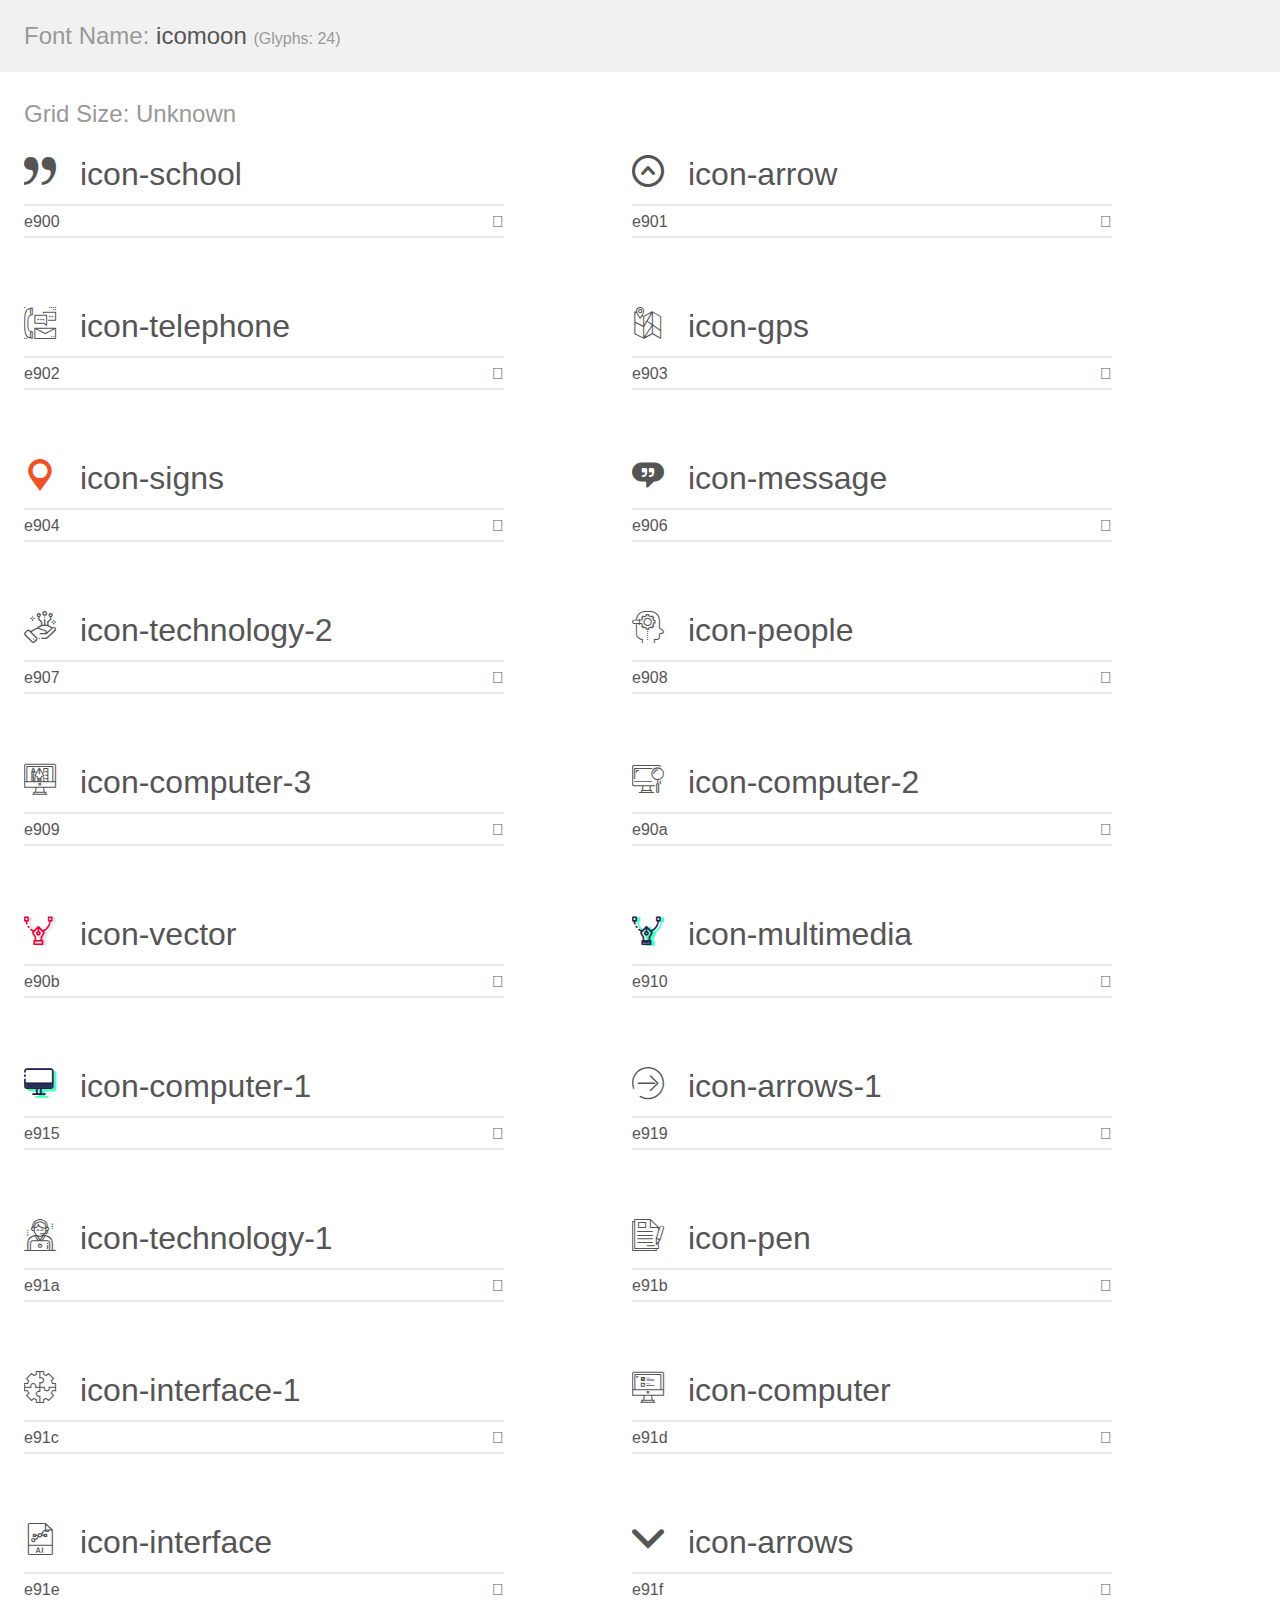
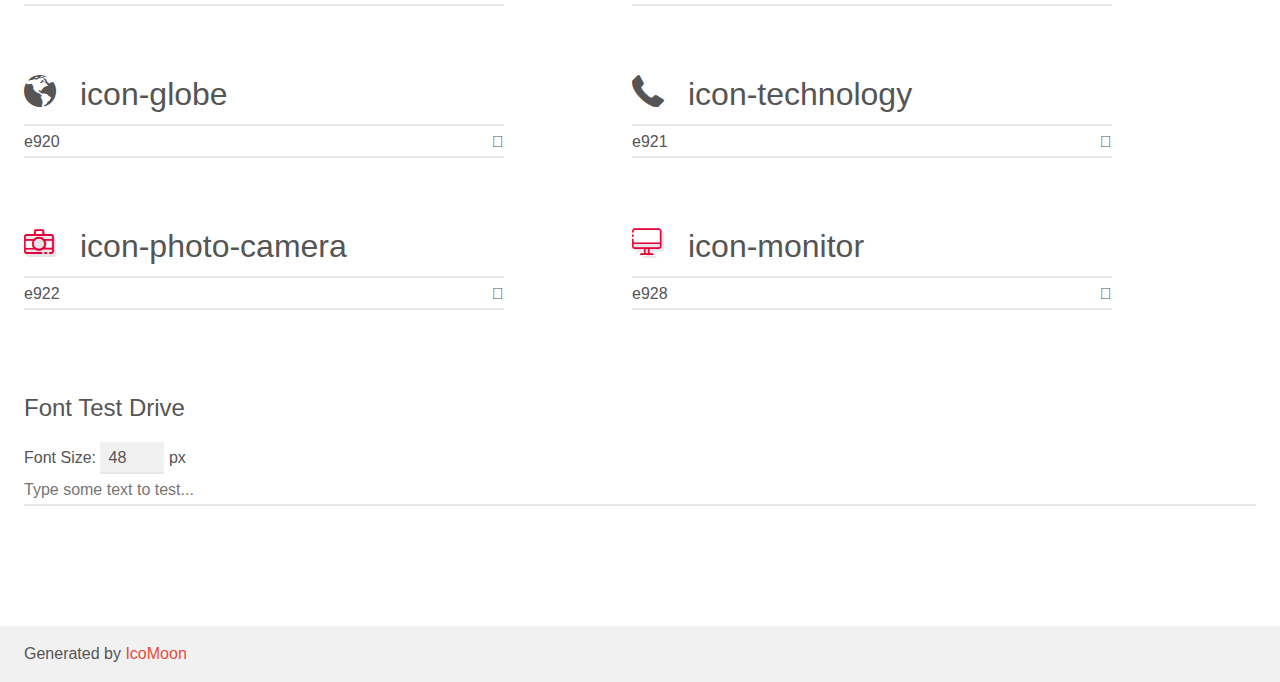
<file: fonts/Demo/demo.html>
<!doctype html>
<html>
<head>
    <meta charset="utf-8">
    <title>IcoMoon Demo</title>
    <meta name="description" content="An Icon Font Generated By IcoMoon.io">
    <meta name="viewport" content="width=device-width, initial-scale=1">
    <link rel="stylesheet" href="demo-files/demo.css">
    <link rel="stylesheet" href="style.css"></head>
<body>
    <div class="bgc1 clearfix">
        <h1 class="mhmm mvm"><span class="fgc1">Font Name:</span> icomoon <small class="fgc1">(Glyphs:&nbsp;24)</small></h1>
    </div>
    <div class="clearfix mhl ptl">
        <h1 class="mvm mtn fgc1">Grid Size: Unknown</h1>
        <div class="glyph fs1">
            <div class="clearfix bshadow0 pbs">
                <span class="icon-school">
                
                </span>
                <span class="mls"> icon-school</span>
            </div>
            <fieldset class="fs0 size1of1 clearfix hidden-false">
                <input type="text" readonly value="e900" class="unit size1of2" />
                <input type="text" maxlength="1" readonly value="&#xe900;" class="unitRight size1of2 talign-right" />
            </fieldset>
            <div class="fs0 bshadow0 clearfix hidden-true">
                <span class="unit pvs fgc1">liga: </span>
                <input type="text" readonly value="" class="liga unitRight" />
            </div>
        </div>
        <div class="glyph fs1">
            <div class="clearfix bshadow0 pbs">
                <span class="icon-arrow">
                
                </span>
                <span class="mls"> icon-arrow</span>
            </div>
            <fieldset class="fs0 size1of1 clearfix hidden-false">
                <input type="text" readonly value="e901" class="unit size1of2" />
                <input type="text" maxlength="1" readonly value="&#xe901;" class="unitRight size1of2 talign-right" />
            </fieldset>
            <div class="fs0 bshadow0 clearfix hidden-true">
                <span class="unit pvs fgc1">liga: </span>
                <input type="text" readonly value="" class="liga unitRight" />
            </div>
        </div>
        <div class="glyph fs1">
            <div class="clearfix bshadow0 pbs">
                <span class="icon-telephone">
                
                </span>
                <span class="mls"> icon-telephone</span>
            </div>
            <fieldset class="fs0 size1of1 clearfix hidden-false">
                <input type="text" readonly value="e902" class="unit size1of2" />
                <input type="text" maxlength="1" readonly value="&#xe902;" class="unitRight size1of2 talign-right" />
            </fieldset>
            <div class="fs0 bshadow0 clearfix hidden-true">
                <span class="unit pvs fgc1">liga: </span>
                <input type="text" readonly value="" class="liga unitRight" />
            </div>
        </div>
        <div class="glyph fs1">
            <div class="clearfix bshadow0 pbs">
                <span class="icon-gps">
                
                </span>
                <span class="mls"> icon-gps</span>
            </div>
            <fieldset class="fs0 size1of1 clearfix hidden-false">
                <input type="text" readonly value="e903" class="unit size1of2" />
                <input type="text" maxlength="1" readonly value="&#xe903;" class="unitRight size1of2 talign-right" />
            </fieldset>
            <div class="fs0 bshadow0 clearfix hidden-true">
                <span class="unit pvs fgc1">liga: </span>
                <input type="text" readonly value="" class="liga unitRight" />
            </div>
        </div>
        <div class="glyph fs1">
            <div class="clearfix bshadow0 pbs">
                <span class="icon-signs">
                <span class="path1"></span><span class="path2"></span>
                </span>
                <span class="mls"> icon-signs</span>
            </div>
            <fieldset class="fs0 size1of1 clearfix hidden-false">
                <input type="text" readonly value="e904" class="unit size1of2" />
                <input type="text" maxlength="1" readonly value="&#xe904;" class="unitRight size1of2 talign-right" />
            </fieldset>
            <div class="fs0 bshadow0 clearfix hidden-true">
                <span class="unit pvs fgc1">liga: </span>
                <input type="text" readonly value="" class="liga unitRight" />
            </div>
        </div>
        <div class="glyph fs1">
            <div class="clearfix bshadow0 pbs">
                <span class="icon-message">
                
                </span>
                <span class="mls"> icon-message</span>
            </div>
            <fieldset class="fs0 size1of1 clearfix hidden-false">
                <input type="text" readonly value="e906" class="unit size1of2" />
                <input type="text" maxlength="1" readonly value="&#xe906;" class="unitRight size1of2 talign-right" />
            </fieldset>
            <div class="fs0 bshadow0 clearfix hidden-true">
                <span class="unit pvs fgc1">liga: </span>
                <input type="text" readonly value="" class="liga unitRight" />
            </div>
        </div>
        <div class="glyph fs1">
            <div class="clearfix bshadow0 pbs">
                <span class="icon-technology-2">
                
                </span>
                <span class="mls"> icon-technology-2</span>
            </div>
            <fieldset class="fs0 size1of1 clearfix hidden-false">
                <input type="text" readonly value="e907" class="unit size1of2" />
                <input type="text" maxlength="1" readonly value="&#xe907;" class="unitRight size1of2 talign-right" />
            </fieldset>
            <div class="fs0 bshadow0 clearfix hidden-true">
                <span class="unit pvs fgc1">liga: </span>
                <input type="text" readonly value="" class="liga unitRight" />
            </div>
        </div>
        <div class="glyph fs1">
            <div class="clearfix bshadow0 pbs">
                <span class="icon-people">
                
                </span>
                <span class="mls"> icon-people</span>
            </div>
            <fieldset class="fs0 size1of1 clearfix hidden-false">
                <input type="text" readonly value="e908" class="unit size1of2" />
                <input type="text" maxlength="1" readonly value="&#xe908;" class="unitRight size1of2 talign-right" />
            </fieldset>
            <div class="fs0 bshadow0 clearfix hidden-true">
                <span class="unit pvs fgc1">liga: </span>
                <input type="text" readonly value="" class="liga unitRight" />
            </div>
        </div>
        <div class="glyph fs1">
            <div class="clearfix bshadow0 pbs">
                <span class="icon-computer-3">
                
                </span>
                <span class="mls"> icon-computer-3</span>
            </div>
            <fieldset class="fs0 size1of1 clearfix hidden-false">
                <input type="text" readonly value="e909" class="unit size1of2" />
                <input type="text" maxlength="1" readonly value="&#xe909;" class="unitRight size1of2 talign-right" />
            </fieldset>
            <div class="fs0 bshadow0 clearfix hidden-true">
                <span class="unit pvs fgc1">liga: </span>
                <input type="text" readonly value="" class="liga unitRight" />
            </div>
        </div>
        <div class="glyph fs1">
            <div class="clearfix bshadow0 pbs">
                <span class="icon-computer-2">
                
                </span>
                <span class="mls"> icon-computer-2</span>
            </div>
            <fieldset class="fs0 size1of1 clearfix hidden-false">
                <input type="text" readonly value="e90a" class="unit size1of2" />
                <input type="text" maxlength="1" readonly value="&#xe90a;" class="unitRight size1of2 talign-right" />
            </fieldset>
            <div class="fs0 bshadow0 clearfix hidden-true">
                <span class="unit pvs fgc1">liga: </span>
                <input type="text" readonly value="" class="liga unitRight" />
            </div>
        </div>
        <div class="glyph fs1">
            <div class="clearfix bshadow0 pbs">
                <span class="icon-vector">
                <span class="path1"></span><span class="path2"></span><span class="path3"></span><span class="path4"></span><span class="path5"></span>
                </span>
                <span class="mls"> icon-vector</span>
            </div>
            <fieldset class="fs0 size1of1 clearfix hidden-false">
                <input type="text" readonly value="e90b" class="unit size1of2" />
                <input type="text" maxlength="1" readonly value="&#xe90b;" class="unitRight size1of2 talign-right" />
            </fieldset>
            <div class="fs0 bshadow0 clearfix hidden-true">
                <span class="unit pvs fgc1">liga: </span>
                <input type="text" readonly value="" class="liga unitRight" />
            </div>
        </div>
        <div class="glyph fs1">
            <div class="clearfix bshadow0 pbs">
                <span class="icon-multimedia">
                <span class="path1"></span><span class="path2"></span><span class="path3"></span><span class="path4"></span><span class="path5"></span>
                </span>
                <span class="mls"> icon-multimedia</span>
            </div>
            <fieldset class="fs0 size1of1 clearfix hidden-false">
                <input type="text" readonly value="e910" class="unit size1of2" />
                <input type="text" maxlength="1" readonly value="&#xe910;" class="unitRight size1of2 talign-right" />
            </fieldset>
            <div class="fs0 bshadow0 clearfix hidden-true">
                <span class="unit pvs fgc1">liga: </span>
                <input type="text" readonly value="" class="liga unitRight" />
            </div>
        </div>
        <div class="glyph fs1">
            <div class="clearfix bshadow0 pbs">
                <span class="icon-computer-1">
                <span class="path1"></span><span class="path2"></span><span class="path3"></span><span class="path4"></span>
                </span>
                <span class="mls"> icon-computer-1</span>
            </div>
            <fieldset class="fs0 size1of1 clearfix hidden-false">
                <input type="text" readonly value="e915" class="unit size1of2" />
                <input type="text" maxlength="1" readonly value="&#xe915;" class="unitRight size1of2 talign-right" />
            </fieldset>
            <div class="fs0 bshadow0 clearfix hidden-true">
                <span class="unit pvs fgc1">liga: </span>
                <input type="text" readonly value="" class="liga unitRight" />
            </div>
        </div>
        <div class="glyph fs1">
            <div class="clearfix bshadow0 pbs">
                <span class="icon-arrows-1">
                
                </span>
                <span class="mls"> icon-arrows-1</span>
            </div>
            <fieldset class="fs0 size1of1 clearfix hidden-false">
                <input type="text" readonly value="e919" class="unit size1of2" />
                <input type="text" maxlength="1" readonly value="&#xe919;" class="unitRight size1of2 talign-right" />
            </fieldset>
            <div class="fs0 bshadow0 clearfix hidden-true">
                <span class="unit pvs fgc1">liga: </span>
                <input type="text" readonly value="" class="liga unitRight" />
            </div>
        </div>
        <div class="glyph fs1">
            <div class="clearfix bshadow0 pbs">
                <span class="icon-technology-1">
                
                </span>
                <span class="mls"> icon-technology-1</span>
            </div>
            <fieldset class="fs0 size1of1 clearfix hidden-false">
                <input type="text" readonly value="e91a" class="unit size1of2" />
                <input type="text" maxlength="1" readonly value="&#xe91a;" class="unitRight size1of2 talign-right" />
            </fieldset>
            <div class="fs0 bshadow0 clearfix hidden-true">
                <span class="unit pvs fgc1">liga: </span>
                <input type="text" readonly value="" class="liga unitRight" />
            </div>
        </div>
        <div class="glyph fs1">
            <div class="clearfix bshadow0 pbs">
                <span class="icon-pen">
                
                </span>
                <span class="mls"> icon-pen</span>
            </div>
            <fieldset class="fs0 size1of1 clearfix hidden-false">
                <input type="text" readonly value="e91b" class="unit size1of2" />
                <input type="text" maxlength="1" readonly value="&#xe91b;" class="unitRight size1of2 talign-right" />
            </fieldset>
            <div class="fs0 bshadow0 clearfix hidden-true">
                <span class="unit pvs fgc1">liga: </span>
                <input type="text" readonly value="" class="liga unitRight" />
            </div>
        </div>
        <div class="glyph fs1">
            <div class="clearfix bshadow0 pbs">
                <span class="icon-interface-1">
                
                </span>
                <span class="mls"> icon-interface-1</span>
            </div>
            <fieldset class="fs0 size1of1 clearfix hidden-false">
                <input type="text" readonly value="e91c" class="unit size1of2" />
                <input type="text" maxlength="1" readonly value="&#xe91c;" class="unitRight size1of2 talign-right" />
            </fieldset>
            <div class="fs0 bshadow0 clearfix hidden-true">
                <span class="unit pvs fgc1">liga: </span>
                <input type="text" readonly value="" class="liga unitRight" />
            </div>
        </div>
        <div class="glyph fs1">
            <div class="clearfix bshadow0 pbs">
                <span class="icon-computer">
                
                </span>
                <span class="mls"> icon-computer</span>
            </div>
            <fieldset class="fs0 size1of1 clearfix hidden-false">
                <input type="text" readonly value="e91d" class="unit size1of2" />
                <input type="text" maxlength="1" readonly value="&#xe91d;" class="unitRight size1of2 talign-right" />
            </fieldset>
            <div class="fs0 bshadow0 clearfix hidden-true">
                <span class="unit pvs fgc1">liga: </span>
                <input type="text" readonly value="" class="liga unitRight" />
            </div>
        </div>
        <div class="glyph fs1">
            <div class="clearfix bshadow0 pbs">
                <span class="icon-interface">
                
                </span>
                <span class="mls"> icon-interface</span>
            </div>
            <fieldset class="fs0 size1of1 clearfix hidden-false">
                <input type="text" readonly value="e91e" class="unit size1of2" />
                <input type="text" maxlength="1" readonly value="&#xe91e;" class="unitRight size1of2 talign-right" />
            </fieldset>
            <div class="fs0 bshadow0 clearfix hidden-true">
                <span class="unit pvs fgc1">liga: </span>
                <input type="text" readonly value="" class="liga unitRight" />
            </div>
        </div>
        <div class="glyph fs1">
            <div class="clearfix bshadow0 pbs">
                <span class="icon-arrows">
                
                </span>
                <span class="mls"> icon-arrows</span>
            </div>
            <fieldset class="fs0 size1of1 clearfix hidden-false">
                <input type="text" readonly value="e91f" class="unit size1of2" />
                <input type="text" maxlength="1" readonly value="&#xe91f;" class="unitRight size1of2 talign-right" />
            </fieldset>
            <div class="fs0 bshadow0 clearfix hidden-true">
                <span class="unit pvs fgc1">liga: </span>
                <input type="text" readonly value="" class="liga unitRight" />
            </div>
        </div>
        <div class="glyph fs1">
            <div class="clearfix bshadow0 pbs">
                <span class="icon-globe">
                
                </span>
                <span class="mls"> icon-globe</span>
            </div>
            <fieldset class="fs0 size1of1 clearfix hidden-false">
                <input type="text" readonly value="e920" class="unit size1of2" />
                <input type="text" maxlength="1" readonly value="&#xe920;" class="unitRight size1of2 talign-right" />
            </fieldset>
            <div class="fs0 bshadow0 clearfix hidden-true">
                <span class="unit pvs fgc1">liga: </span>
                <input type="text" readonly value="" class="liga unitRight" />
            </div>
        </div>
        <div class="glyph fs1">
            <div class="clearfix bshadow0 pbs">
                <span class="icon-technology">
                
                </span>
                <span class="mls"> icon-technology</span>
            </div>
            <fieldset class="fs0 size1of1 clearfix hidden-false">
                <input type="text" readonly value="e921" class="unit size1of2" />
                <input type="text" maxlength="1" readonly value="&#xe921;" class="unitRight size1of2 talign-right" />
            </fieldset>
            <div class="fs0 bshadow0 clearfix hidden-true">
                <span class="unit pvs fgc1">liga: </span>
                <input type="text" readonly value="" class="liga unitRight" />
            </div>
        </div>
        <div class="glyph fs1">
            <div class="clearfix bshadow0 pbs">
                <span class="icon-photo-camera">
                <span class="path1"></span><span class="path2"></span><span class="path3"></span><span class="path4"></span><span class="path5"></span><span class="path6"></span>
                </span>
                <span class="mls"> icon-photo-camera</span>
            </div>
            <fieldset class="fs0 size1of1 clearfix hidden-false">
                <input type="text" readonly value="e922" class="unit size1of2" />
                <input type="text" maxlength="1" readonly value="&#xe922;" class="unitRight size1of2 talign-right" />
            </fieldset>
            <div class="fs0 bshadow0 clearfix hidden-true">
                <span class="unit pvs fgc1">liga: </span>
                <input type="text" readonly value="" class="liga unitRight" />
            </div>
        </div>
        <div class="glyph fs1">
            <div class="clearfix bshadow0 pbs">
                <span class="icon-monitor">
                <span class="path1"></span><span class="path2"></span><span class="path3"></span><span class="path4"></span>
                </span>
                <span class="mls"> icon-monitor</span>
            </div>
            <fieldset class="fs0 size1of1 clearfix hidden-false">
                <input type="text" readonly value="e928" class="unit size1of2" />
                <input type="text" maxlength="1" readonly value="&#xe928;" class="unitRight size1of2 talign-right" />
            </fieldset>
            <div class="fs0 bshadow0 clearfix hidden-true">
                <span class="unit pvs fgc1">liga: </span>
                <input type="text" readonly value="" class="liga unitRight" />
            </div>
        </div>
    </div>

    <!--[if gt IE 8]><!-->
    <div class="mhl clearfix mbl">
        <h1>Font Test Drive</h1>
        <label>
            Font Size: <input id="fontSize" type="number" class="textbox0 mbm"
            min="8" value="48" />
            px
        </label>
        <input id="testText" type="text" class="phl size1of1 mvl"
        placeholder="Type some text to test..." value=""/>
        <div id="testDrive" class="icon-">&nbsp;
        </div>
    </div>
    <!--<![endif]-->
    <div class="bgc1 clearfix">
        <p class="mhl">Generated by <a href="https://icomoon.io/app">IcoMoon</a></p>
    </div>

    <script src="demo-files/demo.js"></script>
</body>
</html>
</file>
<file: fonts/Demo/demo-files/demo.css>
body {
  padding: 0;
  margin: 0;
  font-family: sans-serif;
  font-size: 1em;
  line-height: 1.5;
  color: #555;
  background: #fff;
}
h1 {
  font-size: 1.5em;
  font-weight: normal;
}
small {
  font-size: .66666667em;
}
a {
  color: #e74c3c;
  text-decoration: none;
}
a:hover, a:focus {
  box-shadow: 0 1px #e74c3c;
}
.bshadow0, input {
  box-shadow: inset 0 -2px #e7e7e7;
}
input:hover {
  box-shadow: inset 0 -2px #ccc;
}
input, fieldset {
  font-family: sans-serif;
  font-size: 1em;
  margin: 0;
  padding: 0;
  border: 0;
}
input {
  color: inherit;
  line-height: 1.5;
  height: 1.5em;
  padding: .25em 0;
}
input:focus {
  outline: none;
  box-shadow: inset 0 -2px #449fdb;
}
.glyph {
  font-size: 16px;
  width: 15em;
  padding-bottom: 1em;
  margin-right: 4em;
  margin-bottom: 1em;
  float: left;
  overflow: hidden;
}
.liga {
  width: 80%;
  width: calc(100% - 2.5em);
}
.talign-right {
  text-align: right;
}
.talign-center {
  text-align: center;
}
.bgc1 {
  background: #f1f1f1;
}
.fgc1 {
  color: #999;
}
.fgc0 {
  color: #000;
}
p {
  margin-top: 1em;
  margin-bottom: 1em;
}
.mvm {
  margin-top: .75em;
  margin-bottom: .75em;
}
.mtn {
  margin-top: 0;
}
.mtl, .mal {
  margin-top: 1.5em;
}
.mbl, .mal {
  margin-bottom: 1.5em;
}
.mal, .mhl {
  margin-left: 1.5em;
  margin-right: 1.5em;
}
.mhmm {
  margin-left: 1em;
  margin-right: 1em;
}
.mls {
  margin-left: .25em;
}
.ptl {
  padding-top: 1.5em;
}
.pbs, .pvs {
  padding-bottom: .25em;
}
.pvs, .pts {
  padding-top: .25em;
}
.unit {
  float: left;
}
.unitRight {
  float: right;
}
.size1of2 {
  width: 50%;
}
.size1of1 {
  width: 100%;
}
.clearfix:before, .clearfix:after {
  content: " ";
  display: table;
}
.clearfix:after {
  clear: both;
}
.hidden-true {
  display: none;
}
.textbox0 {
  width: 3em;
  background: #f1f1f1;
  padding: .25em .5em;
  line-height: 1.5;
  height: 1.5em;
}
#testDrive {
  display: block;
  padding-top: 24px;
  line-height: 1.5;
}
.fs0 {
  font-size: 16px;
}
.fs1 {
  font-size: 32px;
}
</file>
<file: fonts/Demo/style.css>
@font-face {
  font-family: 'icomoon';
  src:  url('fonts/icomoon.eot?xmgro1');
  src:  url('fonts/icomoon.eot?xmgro1#iefix') format('embedded-opentype'),
    url('fonts/icomoon.ttf?xmgro1') format('truetype'),
    url('fonts/icomoon.woff?xmgro1') format('woff'),
    url('fonts/icomoon.svg?xmgro1#icomoon') format('svg');
  font-weight: normal;
  font-style: normal;
}

[class^="icon-"], [class*=" icon-"] {
  /* use !important to prevent issues with browser extensions that change fonts */
  font-family: 'icomoon' !important;
  speak: none;
  font-style: normal;
  font-weight: normal;
  font-variant: normal;
  text-transform: none;
  line-height: 1;

  /* Better Font Rendering =========== */
  -webkit-font-smoothing: antialiased;
  -moz-osx-font-smoothing: grayscale;
}

.icon-school:before {
  content: "\e900";
}
.icon-arrow:before {
  content: "\e901";
}
.icon-telephone:before {
  content: "\e902";
}
.icon-gps:before {
  content: "\e903";
}
.icon-signs .path1:before {
  content: "\e904";
  color: rgb(240, 82, 40);
}
.icon-signs .path2:before {
  content: "\e905";
  margin-left: -1em;
  color: rgb(255, 255, 255);
}
.icon-message:before {
  content: "\e906";
}
.icon-technology-2:before {
  content: "\e907";
}
.icon-people:before {
  content: "\e908";
}
.icon-computer-3:before {
  content: "\e909";
}
.icon-computer-2:before {
  content: "\e90a";
}
.icon-vector .path1:before {
  content: "\e90b";
  color: rgb(230, 230, 230);
}
.icon-vector .path2:before {
  content: "\e90c";
  margin-left: -1em;
  color: rgb(230, 230, 230);
}
.icon-vector .path3:before {
  content: "\e90d";
  margin-left: -1em;
  color: rgb(231, 0, 62);
}
.icon-vector .path4:before {
  content: "\e90e";
  margin-left: -1em;
  color: rgb(231, 0, 62);
}
.icon-vector .path5:before {
  content: "\e90f";
  margin-left: -1em;
  color: rgb(231, 0, 62);
}
.icon-multimedia .path1:before {
  content: "\e910";
  color: rgb(78, 255, 187);
}
.icon-multimedia .path2:before {
  content: "\e911";
  margin-left: -1em;
  color: rgb(48, 44, 88);
}
.icon-multimedia .path3:before {
  content: "\e912";
  margin-left: -1em;
  color: rgb(34, 32, 81);
}
.icon-multimedia .path4:before {
  content: "\e913";
  margin-left: -1em;
  color: rgb(34, 32, 81);
}
.icon-multimedia .path5:before {
  content: "\e914";
  margin-left: -1em;
  color: rgb(34, 32, 81);
}
.icon-computer-1 .path1:before {
  content: "\e915";
  color: rgb(78, 255, 187);
}
.icon-computer-1 .path2:before {
  content: "\e916";
  margin-left: -1em;
  color: rgb(48, 44, 88);
}
.icon-computer-1 .path3:before {
  content: "\e917";
  margin-left: -1em;
  color: rgb(34, 32, 81);
}
.icon-computer-1 .path4:before {
  content: "\e918";
  margin-left: -1em;
  color: rgb(34, 32, 81);
}
.icon-arrows-1:before {
  content: "\e919";
}
.icon-technology-1:before {
  content: "\e91a";
}
.icon-pen:before {
  content: "\e91b";
}
.icon-interface-1:before {
  content: "\e91c";
}
.icon-computer:before {
  content: "\e91d";
}
.icon-interface:before {
  content: "\e91e";
}
.icon-arrows:before {
  content: "\e91f";
}
.icon-globe:before {
  content: "\e920";
}
.icon-technology:before {
  content: "\e921";
}
.icon-photo-camera .path1:before {
  content: "\e922";
  color: rgb(230, 230, 230);
}
.icon-photo-camera .path2:before {
  content: "\e923";
  margin-left: -1em;
  color: rgb(255, 255, 255);
}
.icon-photo-camera .path3:before {
  content: "\e924";
  margin-left: -1em;
  color: rgb(255, 255, 255);
}
.icon-photo-camera .path4:before {
  content: "\e925";
  margin-left: -1em;
  color: rgb(231, 0, 62);
}
.icon-photo-camera .path5:before {
  content: "\e926";
  margin-left: -1em;
  color: rgb(231, 0, 62);
}
.icon-photo-camera .path6:before {
  content: "\e927";
  margin-left: -1em;
  color: rgb(255, 255, 255);
}
.icon-monitor .path1:before {
  content: "\e928";
  color: rgb(230, 230, 230);
}
.icon-monitor .path2:before {
  content: "\e929";
  margin-left: -1em;
  color: rgb(230, 230, 230);
}
.icon-monitor .path3:before {
  content: "\e92a";
  margin-left: -1em;
  color: rgb(231, 0, 62);
}
.icon-monitor .path4:before {
  content: "\e92b";
  margin-left: -1em;
  color: rgb(231, 0, 62);
}
</file>
